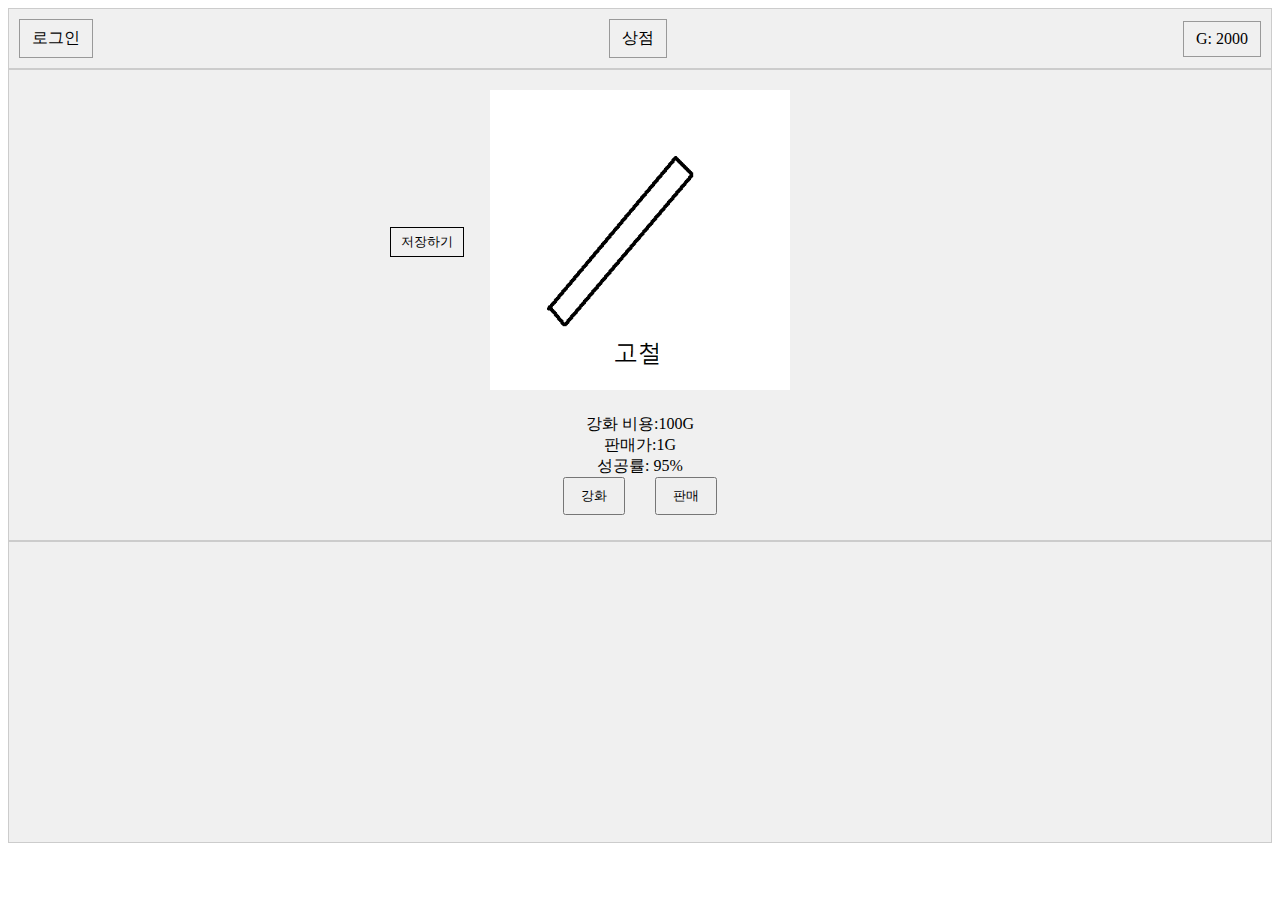
<file: index.html>
<!DOCTYPE html>
<html lang="en">
<head>
    <meta charset="UTF-8">
    <meta name="viewport" content="width=device-width, initial-scale=1.0">
    <title>검강화 게임</title>
    <link rel = "stylesheet" href="style.css">
</head>
<body>
    <!--로그인, 상점, 골드-->
    <div id = "LSG">
        <div class="left" id="loginButton">로그인</div>
        <div class="center" id="shopButton" >상점</div>
        <div class="right" id="showGold">G: </div>
    </div>
    <!-- 상점 창 -->
    <div id="shop" style="display: none;">
       
        <h2>상점</h2>
        <ul class="item-grid">
            <li>원시 대장장이 칭호 - 가격: 1000G <button onclick="buyItem(1, 1000)">구매</button></li>
            <li>신입 대장장이 칭호 - 가격: 10000G <button onclick="buyItem(2, 10000)">구매</button></li>
            <li>견습 대장장이 칭호  - 가격: 100000G <button onclick="buyItem(3, 100000)">구매</button></li>
            <li>장인 대장장이 칭호 - 가격: 1000000G <button onclick="buyItem(4, 1000000)">구매</button></li>
            <li>대가 대장장이 칭호 5 - 가격: 10000000G <button onclick="buyItem(5, 10000000)">구매</button></li>
            <li>신화 대장장이 칭호 - 가격: 100000000G <button onclick="buyItem(6, 100000000)">구매</button></li>
            
        </ul>
        <button onclick="closeShop()">닫기</button>
    </div>

    <!-- 로그인-->
    <div id="loginForm" style="display: none;">
        <input type="text" id="inputID" placeholder="아이디"><br>
        <input type="password"id="inputPW" placeholder="비밀번호"><br>
        <button onclick="login()">로그인</button>
        <button onclick="showRegisterForm()">회원가입</button>
    </div>
    <!-- (로그인)_회원가입-->
    <div id="registerForm" style="display: none;">
        <input type="text" id="signupID" placeholder="아이디"><br>
        <input type="password" id="signupPW" placeholder="비밀번호"><br>
        <button onclick="register()">회원가입</button>
    </div>
    <div id = "main">
        <div class="image-container">
            <button class="save_button" onclick="Save()">저장하기</button>
            <img src="img/sword1.png" alt="Sword" id="SwordImg">
        </div>
        <div id="Upcost">강화 비용: 100G</div>
        <div id="ShowSell">판매가: 0G</div>
        <div id="ShowRate">성공률: 95%</div>
        <div class="button-container">
            <button id="upgradeButton" onclick="upgradeSword()">강화</button>
            <button id="sellButton" onclick="sellSword()">판매</button>
        </div>
        <div id="msg"></div>
        
    </div>
    <div id = "materials">
        <div class="image-container1" id="itemImages" >
            <img src="img/item1.png" alt="이미지 1"style="display: none;">
            <img src="img/item2.png" alt="이미지 2"style="display: none;">
            <img src="img/item3.png" alt="이미지 3"style="display: none;">
            <img src="img/item4.png" alt="이미지 4"style="display: none;">
            <img src="img/item5.png" alt="이미지 5"style="display: none;">
            <img src="img/item6.png" alt="이미지 6"style="display: none;">
        </div>
    </div>
    <script>
        var globalGold = 2000;
    </script>
    <script src="script.js"></script>
    
</body>
</html>
</file>
<file: style.css>
#LSG{
    display: flex;
    justify-content: space-between;
    align-items: center;
    width: auto;
    background-color: #f0f0f0;
    border: 1px solid #ccc;
    padding: 10px;
}
#LSG .left,
#LSG .center,
#LSG .right {
    padding: 8px 12px;
    border: 1px solid #999;
    cursor: pointer;
}

#main {
    width: auto;
    height: 430px;
    background-color: #f0f0f0;
    border: 1px solid #ccc;
    margin: 0 auto;
    padding: 20px;
    text-align: center;
}
.image-container {
    position: relative;
    display: inline-block;
    margin-bottom: 20px; 
}
.save_button{
    position: absolute;
     top: 50%; 
     left: -100px;
     transform: translateY(-50%); 
     padding: 5px 10px;
     background-color: #f0f0f0;
     border: 1px solid black;
     cursor: pointer;
}
.image-container img {
    width: 300px;
    height: 300px;
}

.button-container {
    display: flex; 
    justify-content: center; 
    gap: 10px;
}

.button-container button {
    margin: 0 10px; 
    padding: 8px 16px; 
   
}
#materials{
    width: auto;
    height: 300px;
    background-color: #f0f0f0;
    border: 1px solid #ccc;
    margin: 0 auto;
    padding: 0px;
}
.item-grid{
    display: grid;
    grid-template-columns: repeat(3, 1fr); 
    gap: 10px; 
}
.image-container1{
    display: flex; 
    flex-wrap: nowrap;
    overflow-x: auto;
    gap: 10px; 
}
.image-container1 img {
    max-width: 305px; 
    max-height: 329px; 
    flex: 1;
}
</file>
